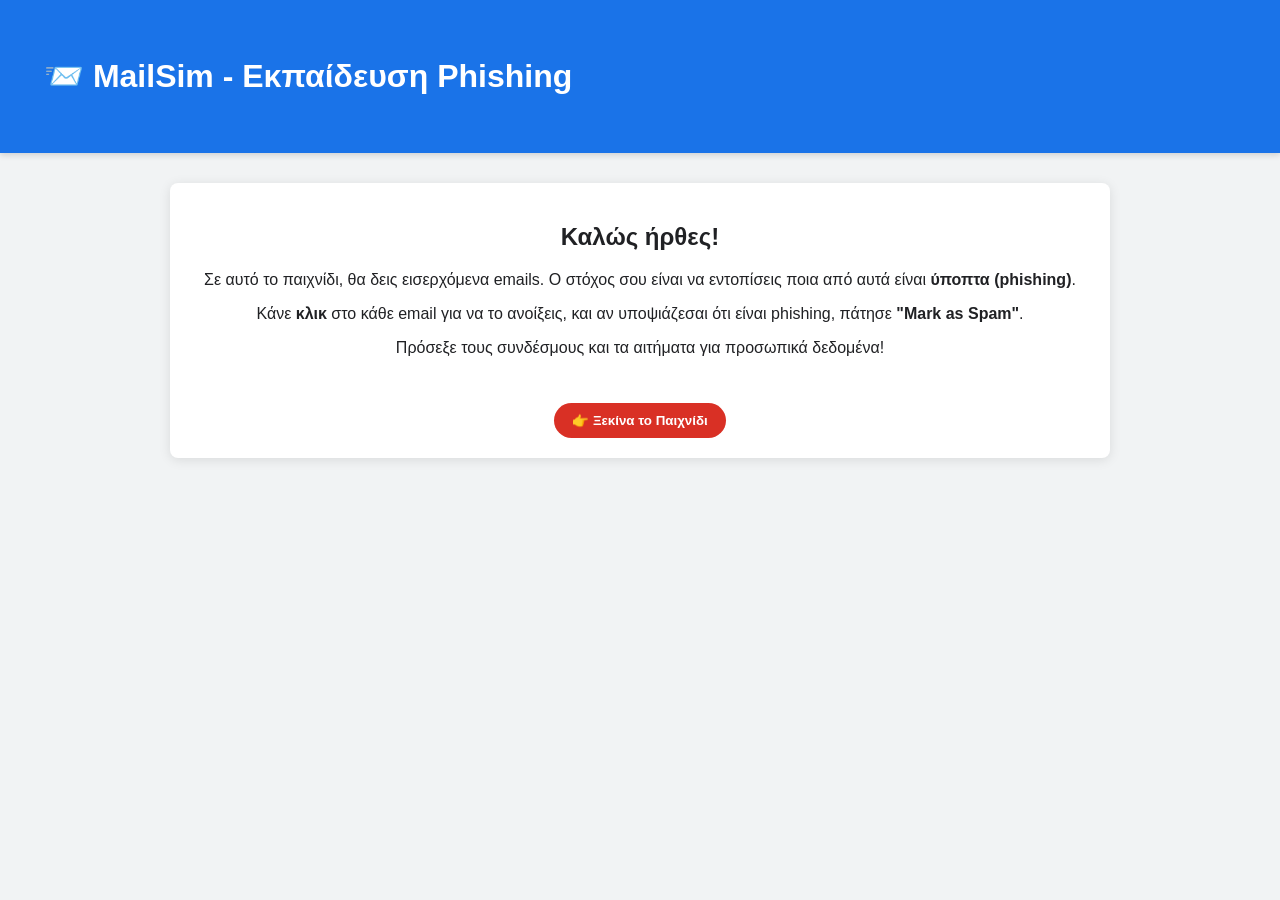
<file: index.html>
<!DOCTYPE html>
<html lang="el">
<head>
  <meta charset="UTF-8">
  <title>Προσομοίωση Email Server</title>
  <link rel="icon" href="https://ssl.gstatic.com/ui/v1/icons/mail/rfr/gmail.ico" type="image/x-icon">
  <link rel="stylesheet" href="style.css">
  <script src="script.js" defer></script>
</head>
<body>
  <header>
    <div class="logo">📨 MailSim</div>
    <div class="search-bar">
      <input type="text" placeholder="Αναζήτηση στο inbox...">
    </div>
    <div class="icons">
      <div class="icon">⚙</div>
      <div class="icon">❓</div>
      <div class="icon">👤</div>
    </div>
  </header>

  <div class="container">
    <div id="emailList" class="email-list"></div>
    <div id="emailView" class="email-view"></div>
    <div class="progress" id="progress"></div>
    <button id="nextLevelBtn" onclick="nextLevel()">➡️ Επόμενη Πίστα</button>
  </div>
</body>
</html>
</file>
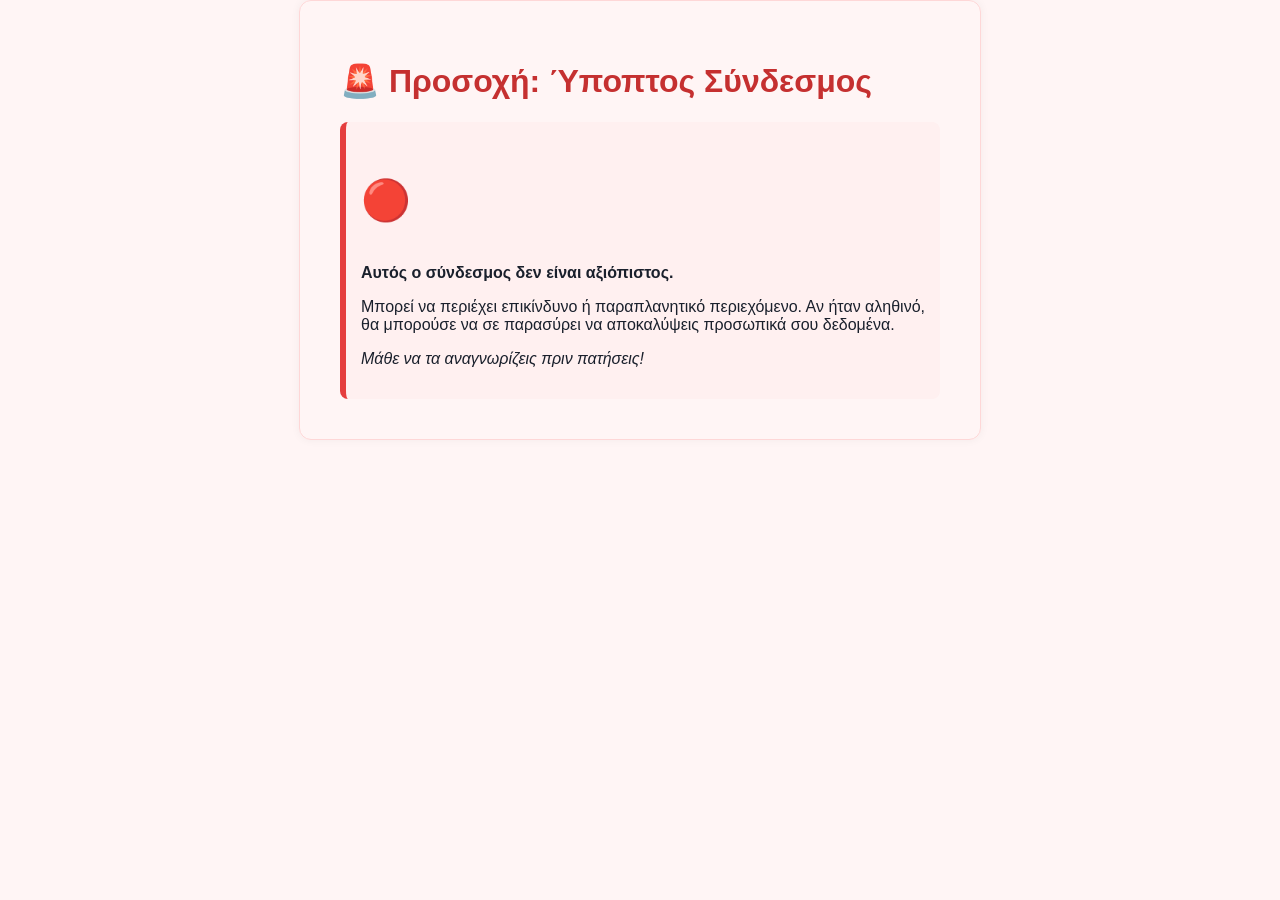
<file: suspicious.html>
<!DOCTYPE html>
<html lang="el">
<head>
  <meta charset="UTF-8">
  <title>Ύποπτος Σύνδεσμος</title>
  <style>
    body {
      font-family: Arial, sans-serif;
      background-color: #fff5f5;
      color: #1a202c;
      padding: 40px;
      max-width: 600px;
      margin: auto;
      border-radius: 12px;
      border: 1px solid #fed7d7;
      box-shadow: 0 0 10px rgba(0,0,0,0.05);
    }
    h1 {
      color: #c53030;
    }
    .message {
      background-color: #fff0f0;
      border-left: 6px solid #e53e3e;
      padding: 15px;
      margin-top: 20px;
      border-radius: 8px;
    }
    .icon {
      font-size: 40px;
    }
  </style>
</head>
<body>
  <h1>🚨 Προσοχή: Ύποπτος Σύνδεσμος</h1>
  <div class="message">
    <p class="icon">🔴</p>
    <p><strong>Αυτός ο σύνδεσμος δεν είναι αξιόπιστος.</strong></p>
    <p>Μπορεί να περιέχει επικίνδυνο ή παραπλανητικό περιεχόμενο. Αν ήταν αληθινό, θα μπορούσε να σε παρασύρει να αποκαλύψεις προσωπικά σου δεδομένα.</p>
    <p><em>Μάθε να τα αναγνωρίζεις πριν πατήσεις!</em></p>
  </div>
</body>
</html>
</file>
<file: style.css>
body {
  margin: 0;
  font-family: 'Segoe UI', sans-serif;
  background: #f1f3f4;
  color: #202124;
}

header {
  background: #1a73e8;
  color: white;
  padding: 16px 24px;
  display: flex;
  justify-content: space-between;
  align-items: center;
  box-shadow: 0 2px 6px rgba(0,0,0,0.15);
}

.logo {
  font-weight: bold;
  font-size: 20px;
}

.search-bar input {
  padding: 8px 14px;
  width: 300px;
  border-radius: 20px;
  border: none;
  font-size: 14px;
}

.icons {
  display: flex;
  gap: 12px;
}

.icon {
  background: white;
  color: #1a73e8;
  width: 32px;
  height: 32px;
  border-radius: 50%;
  display: flex;
  justify-content: center;
  align-items: center;
  cursor: pointer;
  font-weight: bold;
}

.container {
  max-width: 900px;
  margin: 30px auto;
  background: white;
  border-radius: 8px;
  padding: 20px;
  box-shadow: 0 2px 12px rgba(0,0,0,0.1);
}

.email-list {
  border-top: 1px solid #ddd;
}

.email-item {
  padding: 16px;
  border-bottom: 1px solid #eee;
  cursor: pointer;
  transition: background 0.2s;
}

.email-item:hover {
  background: #f1f7ff;
}

.email-item.selected {
  background: #e3f2fd;
}

.email-item strong {
  font-size: 16px;
  color: #202124;
  display: block;
}

.email-item span {
  color: #5f6368;
  font-size: 13px;
}

.email-view {
  display: none;
  margin-top: 20px;
  padding-top: 15px;
  border-top: 1px solid #ccc;
}

.email-view.active {
  display: block;
}

.email-view h3 {
  margin: 0;
  color: #1a73e8;
}

.email-view p {
  font-size: 15px;
  margin-bottom: 10px;
}

.spam-btn {
  background: #d93025;
  color: white;
  border: none;
  padding: 10px 18px;
  border-radius: 20px;
  font-weight: bold;
  cursor: pointer;
  transition: background 0.3s;
}

.spam-btn:hover {
  background: #b1271b;
}

.spam-btn:disabled {
  background: gray;
  cursor: default;
}

.progress {
  text-align: right;
  margin-top: 20px;
  font-weight: bold;
  color: #1a73e8;
}

#nextLevelBtn {
  display: none;
  margin: 30px auto;
  background: #1a73e8;
  color: white;
  border: none;
  border-radius: 24px;
  padding: 10px 24px;
  font-size: 16px;
  cursor: pointer;
  transition: background 0.3s;
}

#nextLevelBtn:hover {
  background: #155ab6;
}

.avatar {
  width: 36px;
  height: 36px;
  border-radius: 50%;
  margin-right: 12px;
}

.email-row {
  display: flex;
  align-items: center;
}
</file>
